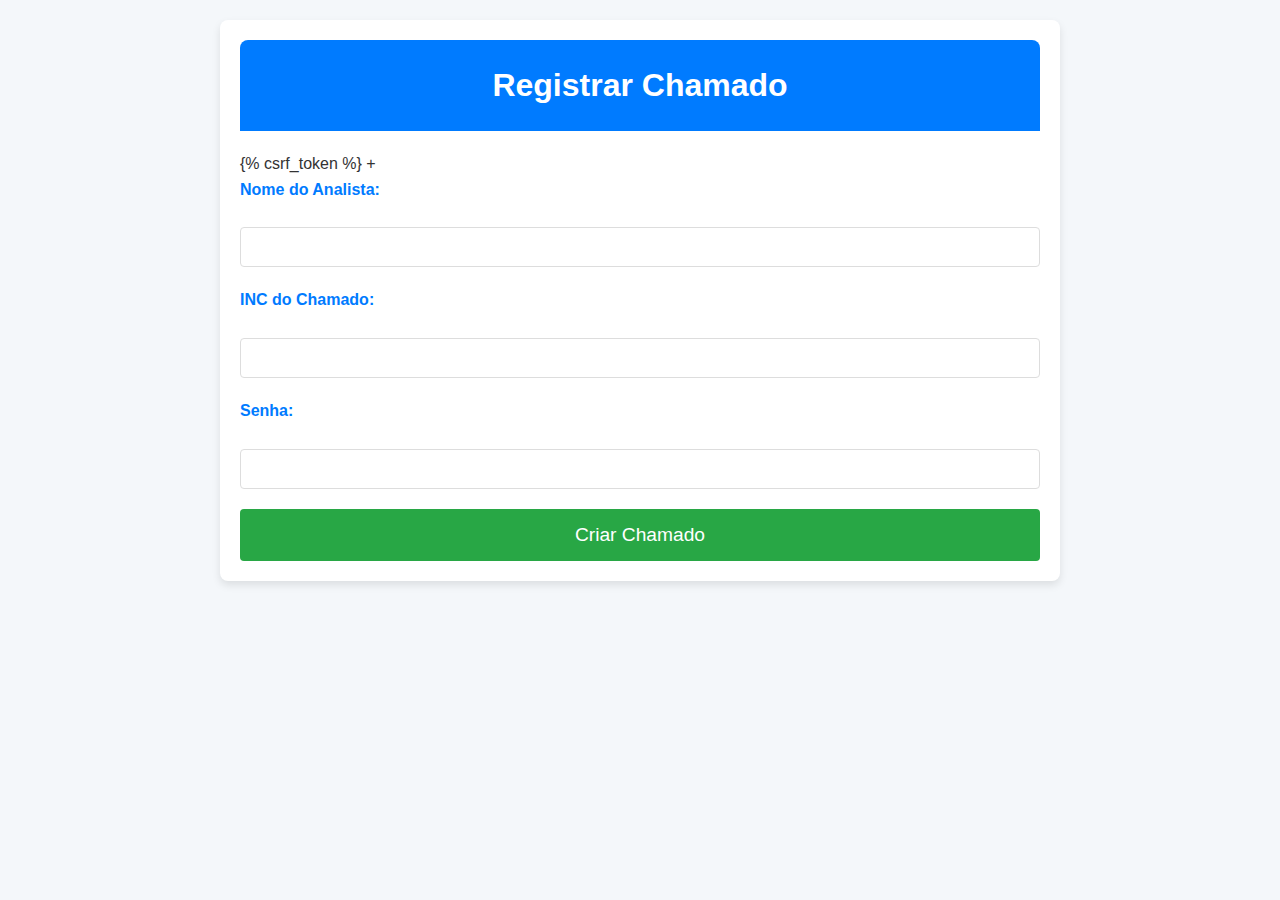
<file: sistema/templates/static/index.html>
<!DOCTYPE html>
<html lang="pt-br">
<head>
    <meta charset="UTF-8">
    <meta name="viewport" content="width=device-width, initial-scale=1.0">
    <title>Criar Chamado</title>
    <style>
        body {
            font-family: 'Segoe UI', Tahoma, Geneva, Verdana, sans-serif;
            background-color: #f4f7fa;
            color: #333;
            margin: 0;
            padding: 20px;
            line-height: 1.6;
        }
        .container {
            max-width: 800px;
            margin: 0 auto;
            padding: 20px;
            background-color: white;
            border-radius: 8px;
            box-shadow: 0 4px 8px rgba(0, 0, 0, 0.1);
        }
        .header {
            background-color: #007bff;
            color: white;
            padding: 20px;
            border-radius: 8px 8px 0 0;
            text-align: center;
            margin-bottom: 20px;
        }
        .header h1 {
            margin: 0;
            font-size: 2em;
        }
        .form-group {
            display: flex;
            flex-wrap: wrap;
            gap: 20px;
            margin-bottom: 20px;
        }
        .form-group label {
            flex: 1 1 100%;
            font-weight: bold;
            color: #007bff;
            margin-bottom: 5px;
        }
        .form-group input, .form-group textarea {
            flex: 1 1 100%;
            padding: 10px;
            border: 1px solid #ddd;
            border-radius: 4px;
            font-size: 1em;
            transition: border-color 0.2s;
        }
        .form-group input:focus, .form-group textarea:focus {
            border-color: #007bff;
            outline: none;
        }
        .form-group textarea {
            resize: vertical;
            min-height: 100px;
        }
        .checkbox-group {
            display: flex;
            align-items: center;
            gap: 10px;
        }
        .checkbox-group input {
            flex: none;
        }
        .submit-button {
            background-color: #28a745;
            color: white;
            border: none;
            padding: 15px 30px;
            font-size: 1.2em;
            border-radius: 4px;
            cursor: pointer;
            transition: background-color 0.2s;
            width: 100%;
        }
        .submit-button:hover {
            background-color: #218838;
        }
        @media (max-width: 768px) {
            .form-group {
                flex-direction: column;
            }
            .header h1 {
                font-size: 1.5em;
            }
        }
    </style>
</head>
<body>
    <div class="container">
        <div class="header">
            <h1>Registrar Chamado</h1>
        </div>
        <form method="POST">
            {% csrf_token %}
            +
            <div class="form-group">
                <label for="nome_analista">Nome do Analista:</label>
                <input type="text" name="nome_analista" id="nome_analista" required>
            </div>

        
            <div class="form-group">
                <label for="inc_chamado">INC do Chamado:</label>
                <input type="number" name="inc_chamado" id="inc_chamado" required>
            </div>

        

            <div class="form-group">
                <label for="senha">Senha:</label>
                <input type="text" name="senha" id="senha" maxlength="12" required>
            </div>

   
            <button type="submit" class="submit-button">Criar Chamado</button>
        </form>
    </div>




    <script>
        let button = document.getElementsByClassName("submit-button")[0]   
        button.addEventListener("click", function(){
            question = confirm("Deseja registrar esse chamado?")

            if (question){
                alert("Chamado registrado!")
            } else{
                location.reload()
            }
            
            
        })

    


    </script>
</body>
</html>
</file>
